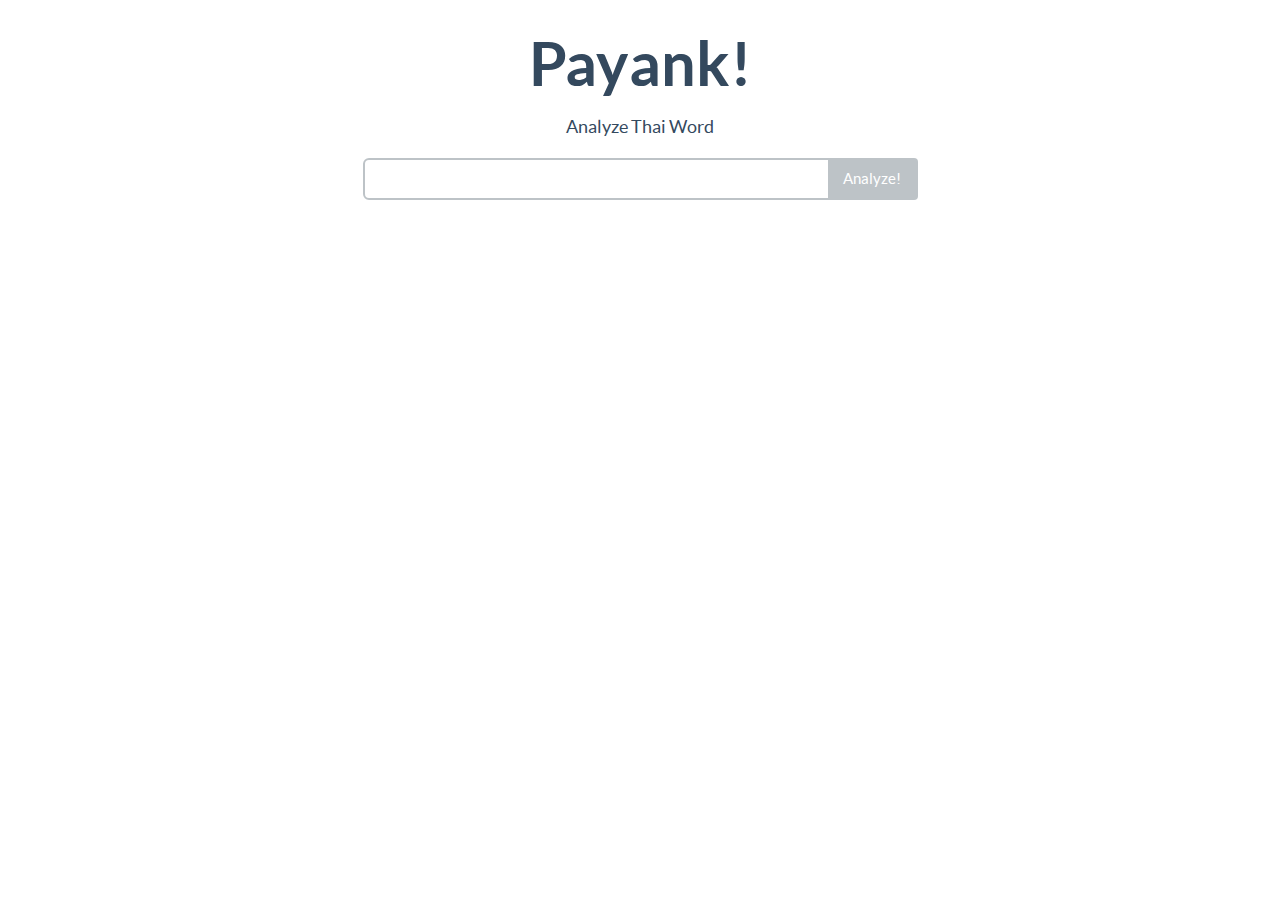
<file: index.html>
<!DOCTYPE html>
<html lang="en">
<head>
  <meta charset="utf-8">
  <title>Payank - Analyze Thai Word</title>
  <meta name="viewport" content="width=device-width, initial-scale=1.0">

  <!-- Loading Bootstrap -->
  <link href="css/vendor/bootstrap.min.css" rel="stylesheet">

  <!-- Loading Flat UI -->
  <link href="css/flat-ui.min.css" rel="stylesheet">

  <link rel="shortcut icon" href="img/favicon.ico">

  <!-- HTML5 shim, for IE6-8 support of HTML5 elements. All other JS at the end of file. -->
    <!--[if lt IE 9]>
      <script src="js/vendor/html5shiv.js"></script>
      <script src="js/vendor/respond.min.js"></script>
      <![endif]-->
    </head>
    <body>
      <div class="container">
        <h1 class="text-center">Payank!</h1>
        <p class="text-center">Analyze Thai Word</p>
        
        <div class="row">
          <div class="col-lg-6 col-lg-offset-3">
            <div class="input-group">
              <input id="wordTextField" type="text" class="form-control"/> <span class="input-group-btn">
              <button id="wordButton" class="btn btn-default" type="button" onClick="analyzeWord()">Analyze!</button>
            </span>
          </div>
          <!-- /input-group -->
        </div>
        <!-- /.col-lg-6 -->
      </div>
      <p></p>
      <div class="row">
        <div class="col-lg-6 col-lg-offset-3">
          <div class="alert alert-success alert-dismissable">
    <button type="button" class="close" data-dismiss="alert" aria-hidden="true">&times;</button>
            Success! message sent successfully.
        </div>
        </div>        
      </div>

    </div>
    <!-- /.container -->

    <!-- jQuery (necessary for Flat UI's JavaScript plugins) -->
    <script src="js/vendor/jquery.min.js"></script>
    <!-- Include all compiled plugins (below), or include individual files as needed -->
    <script src="js/vendor/video.js"></script>
    <script src="js/flat-ui.min.js"></script>
    
    <script src="js/wordy.js"></script>   

    <style type="text/css">
      .alert{
        display: none;
      }
    </style> 

  </body>
  </html>
</file>
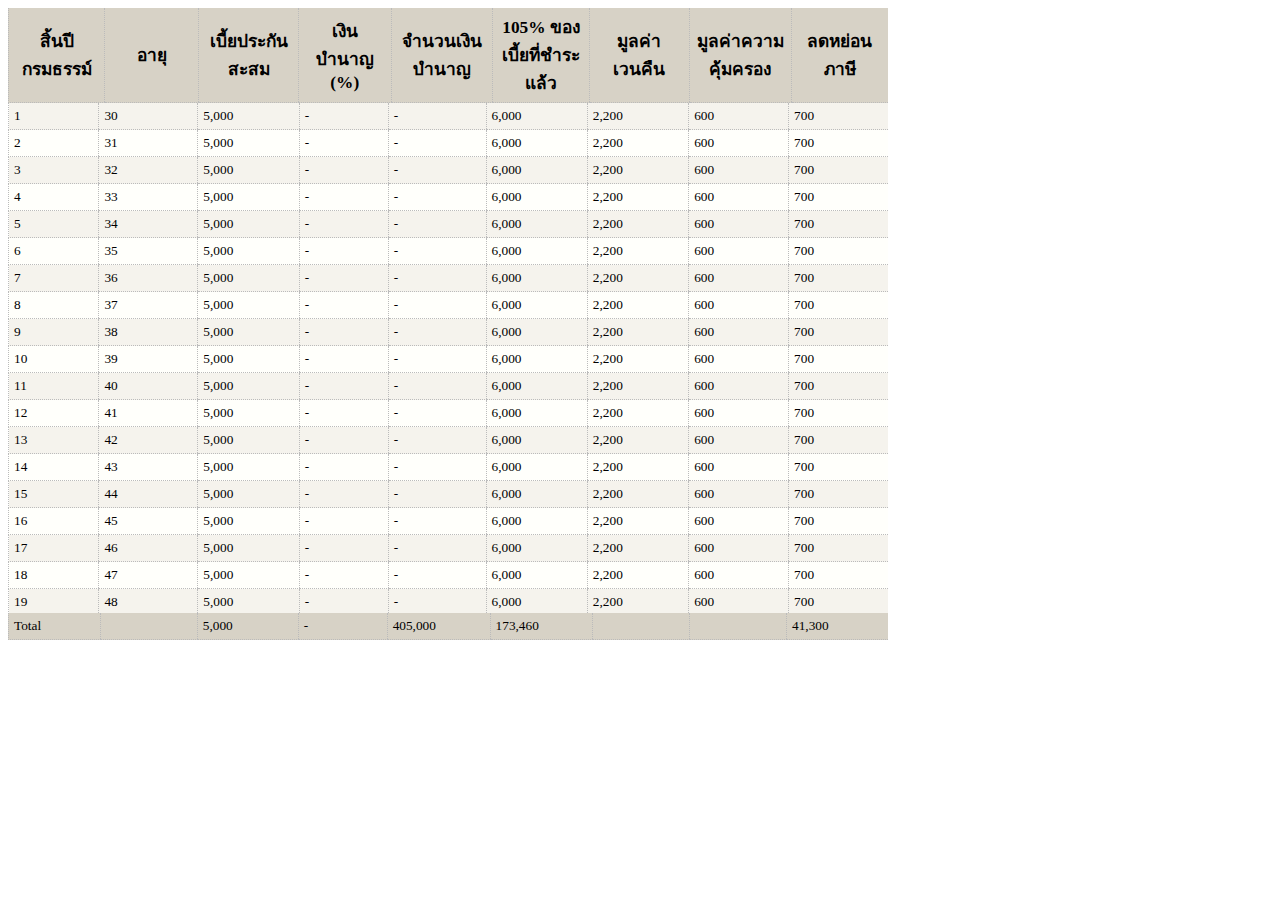
<file: test2.html>
<html>
<head>
    <link rel="stylesheet" href="test2.css">
    
</head>
<body>
    <table class="fixed_headers">
       <thead>
         <tr id="rowHeader">
           <th>สิ้นปี<br>กรมธรรม์</th>
           <th>อายุ</th>
           <th>เบี้ยประกันสะสม</th>
           <th>เงินบำนาญ (%)</th>
           <th>จำนวนเงินบำนาญ</th>
           <th>105% ของเบี้ยที่ชำระแล้ว</th>
           <th>มูลค่าเวนคืน</th>
           <th>มูลค่าความคุ้มครอง</th>
           <th>ลดหย่อนภาษี</th>
         </tr>
       </thead>
       <tbody>
         <tr id="row1">
           <td>1</td>
           <td>30</td>
           <td>5,000</td>
           <td>-</td>
           <td>-</td>
           <td>6,000</td>
           <td>2,200</td>
           <td>600</td>
           <td>700</td>
         </tr>
         <tr id="row2">
           <td>2</td>
           <td>31</td>
           <td>5,000</td>
           <td>-</td>
           <td>-</td>
           <td>6,000</td>
           <td>2,200</td>
           <td>600</td>
           <td>700</td>
         </tr>
         <tr id="row3">
           <td>3</td>
           <td>32</td>
           <td>5,000</td>
           <td>-</td>
           <td>-</td>
           <td>6,000</td>
           <td>2,200</td>
           <td>600</td>
           <td>700</td>
         </tr>
         <tr id="row4">
           <td>4</td>
           <td>33</td>
           <td>5,000</td>
           <td>-</td>
           <td>-</td>
           <td>6,000</td>
           <td>2,200</td>
           <td>600</td>
           <td>700</td>
         </tr>
         <tr id="row5">
           <td>5</td>
           <td>34</td>
           <td>5,000</td>
           <td>-</td>
           <td>-</td>
           <td>6,000</td>
           <td>2,200</td>
           <td>600</td>
           <td>700</td>
         </tr>
         <tr id="row6">
           <td>6</td>
           <td>35</td>
           <td>5,000</td>
           <td>-</td>
           <td>-</td>
           <td>6,000</td>
           <td>2,200</td>
           <td>600</td>
           <td>700</td>
         </tr>
         <tr id="row7">
           <td>7</td>
           <td>36</td>
           <td>5,000</td>
           <td>-</td>
           <td>-</td>
           <td>6,000</td>
           <td>2,200</td>
           <td>600</td>
           <td>700</td>
         </tr>
         <tr id="row8">
           <td>8</td>
           <td>37</td>
           <td>5,000</td>
           <td>-</td>
           <td>-</td>
           <td>6,000</td>
           <td>2,200</td>
           <td>600</td>
           <td>700</td>
         </tr>
         <tr id="row9">
           <td>9</td>
           <td>38</td>
           <td>5,000</td>
           <td>-</td>
           <td>-</td>
           <td>6,000</td>
           <td>2,200</td>
           <td>600</td>
           <td>700</td>
         </tr>
         <tr id="row10">
           <td>10</td>
           <td>39</td>
           <td>5,000</td>
           <td>-</td>
           <td>-</td>
           <td>6,000</td>
           <td>2,200</td>
           <td>600</td>
           <td>700</td>
         </tr>
         <tr id="row11">
           <td>11</td>
           <td>40</td>
           <td>5,000</td>
           <td>-</td>
           <td>-</td>
           <td>6,000</td>
           <td>2,200</td>
           <td>600</td>
           <td>700</td>
         </tr>
         <tr id="row12">
           <td>12</td>
           <td>41</td>
           <td>5,000</td>
           <td>-</td>
           <td>-</td>
           <td>6,000</td>
           <td>2,200</td>
           <td>600</td>
           <td>700</td>
         </tr>
         <tr id="row13">
           <td>13</td>
           <td>42</td>
           <td>5,000</td>
           <td>-</td>
           <td>-</td>
           <td>6,000</td>
           <td>2,200</td>
           <td>600</td>
           <td>700</td>
         </tr>
         <tr id="row14">
           <td>14</td>
           <td>43</td>
           <td>5,000</td>
           <td>-</td>
           <td>-</td>
           <td>6,000</td>
           <td>2,200</td>
           <td>600</td>
           <td>700</td>
         </tr>
         <tr id="row15">
           <td>15</td>
           <td>44</td>
           <td>5,000</td>
           <td>-</td>
           <td>-</td>
           <td>6,000</td>
           <td>2,200</td>
           <td>600</td>
           <td>700</td>
         </tr>
         <tr id="row16">
           <td>16</td>
           <td>45</td>
           <td>5,000</td>
           <td>-</td>
           <td>-</td>
           <td>6,000</td>
           <td>2,200</td>
           <td>600</td>
           <td>700</td>
         </tr>
         <tr id="row17">
           <td>17</td>
           <td>46</td>
           <td>5,000</td>
           <td>-</td>
           <td>-</td>
           <td>6,000</td>
           <td>2,200</td>
           <td>600</td>
           <td>700</td>
         </tr>
         <tr id="row18">
           <td>18</td>
           <td>47</td>
           <td>5,000</td>
           <td>-</td>
           <td>-</td>
           <td>6,000</td>
           <td>2,200</td>
           <td>600</td>
           <td>700</td>
         </tr>
         <tr id="row19">
           <td>19</td>
           <td>48</td>
           <td>5,000</td>
           <td>-</td>
           <td>-</td>
           <td>6,000</td>
           <td>2,200</td>
           <td>600</td>
           <td>700</td>
         </tr>
         <tr id="row20">
           <td>20</td>
           <td>49</td>
           <td>5,000</td>
           <td>-</td>
           <td>-</td>
           <td>6,000</td>
           <td>2,200</td>
           <td>600</td>
           <td>700</td>
         </tr>
         <tr id="row21">
           <td>21</td>
           <td>50</td>
           <td>5,000</td>
           <td>-</td>
           <td>-</td>
           <td>6,000</td>
           <td>2,200</td>
           <td>600</td>
           <td>700</td>
         </tr>
         <tr id="row22">
           <td>22</td>
           <td>51</td>
           <td>5,000</td>
           <td>-</td>
           <td>-</td>
           <td>6,000</td>
           <td>2,200</td>
           <td>600</td>
           <td>700</td>
         </tr>
         <tr id="row23">
           <td>23</td>
           <td>52</td>
           <td>5,000</td>
           <td>-</td>
           <td>-</td>
           <td>6,000</td>
           <td>2,200</td>
           <td>600</td>
           <td>700</td>
         </tr>
         <tr id="row24">
           <td>24</td>
           <td>53</td>
           <td>5,000</td>
           <td>-</td>
           <td>-</td>
           <td>6,000</td>
           <td>2,200</td>
           <td>600</td>
           <td>700</td>
         </tr>
         <tr id="row25">
           <td>25</td>
           <td>54</td>
           <td>5,000</td>
           <td>-</td>
           <td>-</td>
           <td>6,000</td>
           <td>2,200</td>
           <td>600</td>
           <td>700</td>
         </tr>
         <tr id="row26">
           <td>26</td>
           <td>55</td>
           <td>5,000</td>
           <td>-</td>
           <td>-</td>
           <td>6,000</td>
           <td>2,200</td>
           <td>600</td>
           <td>700</td>
         </tr>
         <tr id="row27">
           <td>27</td>
           <td>56</td>
           <td>5,000</td>
           <td>-</td>
           <td>-</td>
           <td>6,000</td>
           <td>2,200</td>
           <td>600</td>
           <td>700</td>
         </tr>
         <tr id="row28">
           <td>28</td>
           <td>57</td>
           <td>5,000</td>
           <td>-</td>
           <td>-</td>
           <td>6,000</td>
           <td>2,200</td>
           <td>600</td>
           <td>700</td>
         </tr>
         <tr id="row29">
           <td>29</td>
           <td>58</td>
           <td>5,000</td>
           <td>-</td>
           <td>-</td>
           <td>6,000</td>
           <td>2,200</td>
           <td>600</td>
           <td>700</td>
         </tr>
         <tr id="row30">
           <td>30</td>
           <td>59</td>
           <td>5,000</td>
           <td>-</td>
           <td>-</td>
           <td>6,000</td>
           <td>2,200</td>
           <td>600</td>
           <td>700</td>
         </tr>
         <tr id="row31">
           <td>31</td>
           <td>60</td>
           <td>5,000</td>
           <td>-</td>
           <td>-</td>
           <td>6,000</td>
           <td>2,200</td>
           <td>600</td>
           <td>700</td>
         </tr>
         <tr id="row32">
           <td>32</td>
           <td>61</td>
           <td>5,000</td>
           <td>-</td>
           <td>-</td>
           <td>6,000</td>
           <td>2,200</td>
           <td>600</td>
           <td>700</td>
         </tr>
         <tr id="row33">
           <td>33</td>
           <td>62</td>
           <td>5,000</td>
           <td>-</td>
           <td>-</td>
           <td>6,000</td>
           <td>2,200</td>
           <td>600</td>
           <td>700</td>
         </tr>
         <tr id="row34">
           <td>34</td>
           <td>63</td>
           <td>5,000</td>
           <td>-</td>
           <td>-</td>
           <td>6,000</td>
           <td>2,200</td>
           <td>600</td>
           <td>700</td>
         </tr>
         <tr id="row35">
           <td>35</td>
           <td>64</td>
           <td>5,000</td>
           <td>-</td>
           <td>-</td>
           <td>6,000</td>
           <td>2,200</td>
           <td>600</td>
           <td>700</td>
         </tr>
         <tr id="row36">
           <td>36</td>
           <td>65</td>
           <td>5,000</td>
           <td>-</td>
           <td>-</td>
           <td>6,000</td>
           <td>2,200</td>
           <td>600</td>
           <td>700</td>
         </tr>
         <tr id="row37">
           <td>37</td>
           <td>66</td>
           <td>5,000</td>
           <td>-</td>
           <td>-</td>
           <td>6,000</td>
           <td>2,200</td>
           <td>600</td>
           <td>700</td>
         </tr>
         <tr id="row38">
           <td>38</td>
           <td>67</td>
           <td>5,000</td>
           <td>-</td>
           <td>-</td>
           <td>6,000</td>
           <td>2,200</td>
           <td>600</td>
           <td>700</td>
         </tr>
         <tr id="row39">
           <td>39</td>
           <td>68</td>
           <td>5,000</td>
           <td>-</td>
           <td>-</td>
           <td>6,000</td>
           <td>2,200</td>
           <td>600</td>
           <td>700</td>
         </tr>
         <tr id="row40">
           <td>40</td>
           <td>69</td>
           <td>5,000</td>
           <td>-</td>
           <td>-</td>
           <td>6,000</td>
           <td>2,200</td>
           <td>600</td>
           <td>700</td>
         </tr>
         <tr id="row41">
           <td>41</td>
           <td>70</td>
           <td>5,000</td>
           <td>-</td>
           <td>-</td>
           <td>6,000</td>
           <td>2,200</td>
           <td>600</td>
           <td>700</td>
         </tr>
         <tr id="row42">
           <td>42</td>
           <td>71</td>
           <td>5,000</td>
           <td>-</td>
           <td>-</td>
           <td>6,000</td>
           <td>2,200</td>
           <td>600</td>
           <td>700</td>
         </tr>
         <tr id="row43">
           <td>43</td>
           <td>72</td>
           <td>5,000</td>
           <td>-</td>
           <td>-</td>
           <td>6,000</td>
           <td>2,200</td>
           <td>600</td>
           <td>700</td>
         </tr>
         <tr id="row44">
           <td>44</td>
           <td>73</td>
           <td>5,000</td>
           <td>-</td>
           <td>-</td>
           <td>6,000</td>
           <td>2,200</td>
           <td>600</td>
           <td>700</td>
         </tr>
         <tr id="row45">
           <td>45</td>
           <td>74</td>
           <td>5,000</td>
           <td>-</td>
           <td>-</td>
           <td>6,000</td>
           <td>2,200</td>
           <td>600</td>
           <td>700</td>
         </tr>
         <tr id="row46">
           <td>46</td>
           <td>75</td>
           <td>5,000</td>
           <td>-</td>
           <td>-</td>
           <td>6,000</td>
           <td>2,200</td>
           <td>600</td>
           <td>700</td>
         </tr>
         <tr id="row47">
           <td>47</td>
           <td>76</td>
           <td>5,000</td>
           <td>-</td>
           <td>-</td>
           <td>6,000</td>
           <td>2,200</td>
           <td>600</td>
           <td>700</td>
         </tr>
         <tr id="row48">
           <td>48</td>
           <td>77</td>
           <td>5,000</td>
           <td>-</td>
           <td>-</td>
           <td>6,000</td>
           <td>2,200</td>
           <td>600</td>
           <td>700</td>
         </tr>
         <tr id="row49">
           <td>49</td>
           <td>78</td>
           <td>5,000</td>
           <td>-</td>
           <td>-</td>
           <td>6,000</td>
           <td>2,200</td>
           <td>600</td>
           <td>700</td>
         </tr>
         <tr id="row50">
           <td>50</td>
           <td>79</td>
           <td>5,000</td>
           <td>-</td>
           <td>-</td>
           <td>6,000</td>
           <td>2,200</td>
           <td>600</td>
           <td>700</td>
         </tr>
         <tr id="row51">
           <td>51</td>
           <td>80</td>
           <td>5,000</td>
           <td>-</td>
           <td>-</td>
           <td>6,000</td>
           <td>2,200</td>
           <td>600</td>
           <td>700</td>
         </tr>
         <tr id="row52">
           <td>52</td>
           <td>81</td>
           <td>5,000</td>
           <td>-</td>
           <td>-</td>
           <td>6,000</td>
           <td>2,200</td>
           <td>600</td>
           <td>700</td>
         </tr>
         <tr id="row53">
           <td>53</td>
           <td>82</td>
           <td>5,000</td>
           <td>-</td>
           <td>-</td>
           <td>6,000</td>
           <td>2,200</td>
           <td>600</td>
           <td>700</td>
         </tr>
         <tr id="row54">
           <td>54</td>
           <td>83</td>
           <td>5,000</td>
           <td>-</td>
           <td>-</td>
           <td>6,000</td>
           <td>2,200</td>
           <td>600</td>
           <td>700</td>
         </tr>
         <tr id="row55">
           <td>55</td>
           <td>84</td>
           <td>5,000</td>
           <td>-</td>
           <td>-</td>
           <td>6,000</td>
           <td>2,200</td>
           <td>600</td>
           <td>700</td>
         </tr>
         <tr id="row56">
           <td>56</td>
           <td>85</td>
           <td>5,000</td>
           <td>-</td>
           <td>-</td>
           <td>6,000</td>
           <td>2,200</td>
           <td>600</td>
           <td>700</td>
         </tr>
         <tr id="row57">
           <td>57</td>
           <td>86</td>
           <td>5,000</td>
           <td>-</td>
           <td>-</td>
           <td>6,000</td>
           <td>2,200</td>
           <td>600</td>
           <td>700</td>
         </tr>
         <tr id="row58">
           <td>58</td>
           <td>87</td>
           <td>5,000</td>
           <td>-</td>
           <td>-</td>
           <td>6,000</td>
           <td>2,200</td>
           <td>600</td>
           <td>700</td>
         </tr>
         <tr id="row59">
           <td>59</td>
           <td>88</td>
           <td>5,000</td>
           <td>-</td>
           <td>-</td>
           <td>6,000</td>
           <td>2,200</td>
           <td>600</td>
           <td>700</td>
         </tr>
         <tr id="row60">
           <td>60</td>
           <td>89</td>
           <td>5,000</td>
           <td>-</td>
           <td>-</td>
           <td>6,000</td>
           <td>2,200</td>
           <td>600</td>
           <td>700</td>
         </tr>
         <tr id="row61">
           <td>61</td>
           <td>90</td>
           <td>5,000</td>
           <td>-</td>
           <td>-</td>
           <td>6,000</td>
           <td>2,200</td>
           <td>600</td>
           <td>700</td>
         </tr>
       </tbody>
       <tfoot>
         <tr id="rowfooter">
           <td>Total</td>
           <td></td>
           <td>5,000</td>
           <td>-</td>
           <td>405,000</td>
           <td>173,460</td>
           <td></td>
           <td></td>
           <td>41,300</td>
         </tr>
       </tfoot>
     </table>
</body>
</html>
</file>
<file: test2.css>
/* Generated by less 2.4.0 */
.fixed_headers {
  width: 880px;
  table-layout: fixed;
  border-collapse: collapse;
  -webkit-overflow-scrolling: touch;
}
.fixed_headers th,
.fixed_headers td {
  border-left: thin dotted #bbbbbb;
  border-bottom: thin dotted #bbbbbb;
  padding: 5px;
  text-align: left;
  font-family: "gotham";
  font-size: 10pt;
}
.fixed_headers th {
  text-align: center;
  font-family: "DBHelvethaicaX-55Regular";
  font-size: 13pt;
}
.fixed_headers td:nth-child(1),
.fixed_headers th:nth-child(1) {
  width: 90px;
}
.fixed_headers td:nth-child(2),
.fixed_headers th:nth-child(2) {
  width: 100px;
}
.fixed_headers td:nth-child(3),
.fixed_headers th:nth-child(3) {
  width: 100px;
}
.fixed_headers td:nth-child(4),
.fixed_headers th:nth-child(4) {
  width: 90px;
}
.fixed_headers td:nth-child(5),
.fixed_headers th:nth-child(5) {
  width: 100px;
}
.fixed_headers td:nth-child(6),
.fixed_headers th:nth-child(6) {
  width: 100px;
}
.fixed_headers td:nth-child(7),
.fixed_headers th:nth-child(7) {
  width: 100px;
}
.fixed_headers td:nth-child(8),
.fixed_headers th:nth-child(8) {
  width: 100px;
}
.fixed_headers td:nth-child(9),
.fixed_headers th:nth-child(9) {
  width: 100px;
}
.fixed_headers tbody {
  display: block;
  overflow: auto;
  width: 100%;
  height: 510px;
}
.fixed_headers tbody tr:nth-child(odd) {
  background-color: #f5f3ed;
}
.fixed_headers tbody tr:nth-child(even) {
  background-color: #fffffb;
}
.fixed_headers tbody tr:hover {
  background-color: #ffffaa;
}
.fixed_headers tbody tr:active {
  background-color: #ffffaa;
}
.fixed_headers thead,
.fixed_headers tfoot {
  background-color: #d7d2c6;
  color: #000000;
}
.fixed_headers thead tr,
.fixed_headers tfoot tr {
  display: block;
  position: relative;
}
@font-face {
  font-family: 'DBHelvethaicaX-55Regular';
  src: url('https://fahlunn.com/fonts/DBHelvethaicaX-55Regular.eot?#iefix') format('embedded-opentype'), url('https://fahlunn.com/fonts/DBHelvethaicaX-55Regular.woff') format('woff'), url('https://fahlunn.com/fonts/DBHelvethaicaX-55Regular.ttf') format('truetype'), url('https://fahlunn.com/fonts/DBHelvethaicaX-55Regular.svg#DBHelvethaicaX-55Regular') format('svg');
  font-weight: normal;
  font-style: normal;
}
</file>
